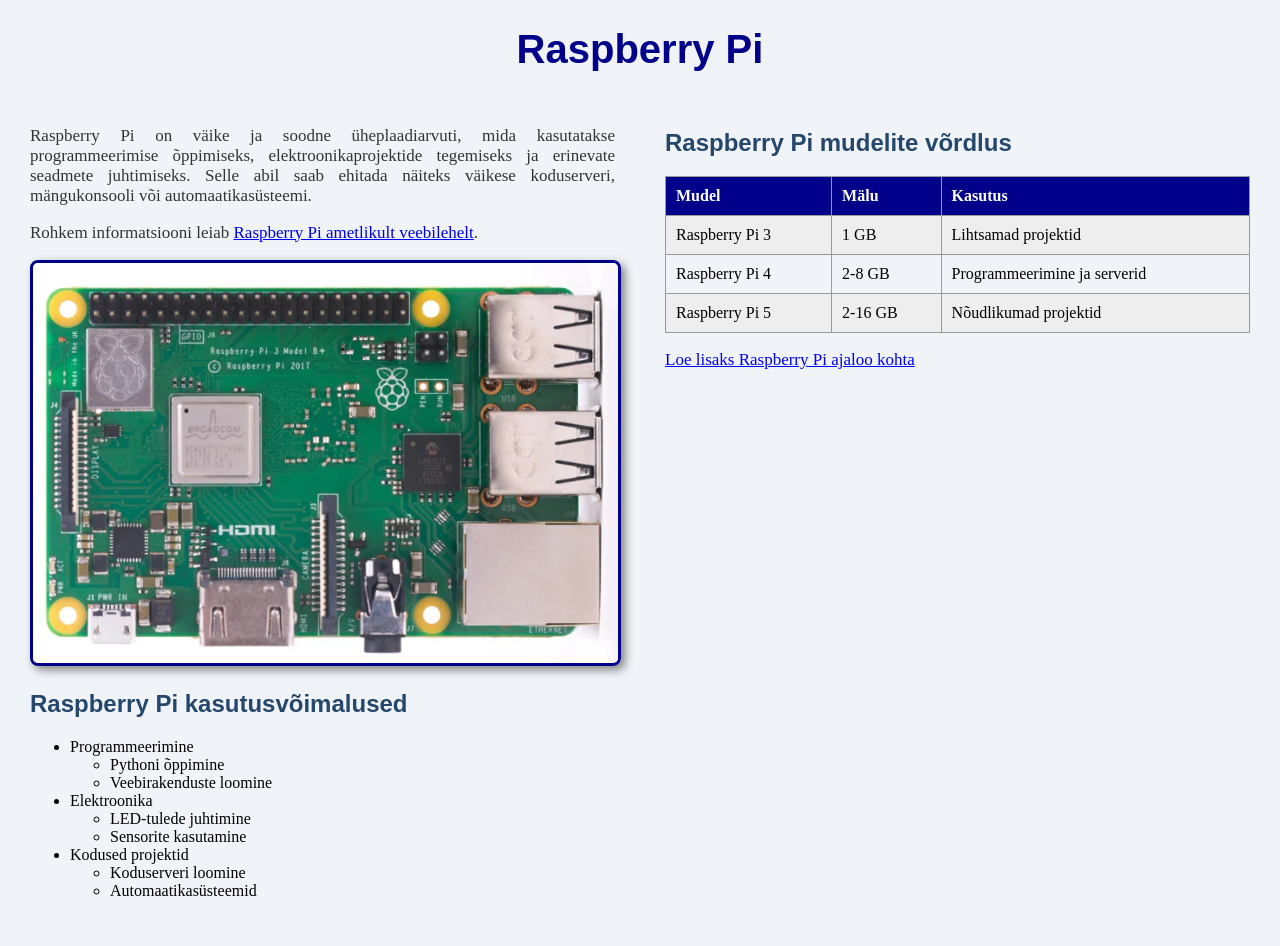
<file: index.html>
<!DOCTYPE html>
<html lang="et">
<head>
    <meta charset="UTF-8">
    <title>Raspberry Pi</title>
    <link rel="stylesheet" href="style.css">
</head>
<body>

    <h1>Raspberry Pi</h1>

    <div class="sisu">

        <div class="veerg">
            <p>Raspberry Pi on väike ja soodne üheplaadiarvuti, mida kasutatakse programmeerimise õppimiseks, elektroonikaprojektide tegemiseks ja erinevate seadmete juhtimiseks. Selle abil saab ehitada näiteks väikese koduserveri, mängukonsooli või automaatikasüsteemi.</p>

            <p>Rohkem informatsiooni leiab <a href="https://www.raspberrypi.com/" target="_blank" rel="noopener noreferrer">Raspberry Pi ametlikult veebilehelt</a>.</p>

            <img src="raspberrypi.jpg" alt="Raspberry Pi üheplaadiarvuti">

            <h2>Raspberry Pi kasutusvõimalused</h2>

            <ul>
                <li>Programmeerimine
                    <ul>
                        <li>Pythoni õppimine</li>
                        <li>Veebirakenduste loomine</li>
                    </ul>
                </li>
                <li>Elektroonika
                    <ul>
                        <li>LED-tulede juhtimine</li>
                        <li>Sensorite kasutamine</li>
                    </ul>
                </li>
                <li>Kodused projektid
                    <ul>
                        <li>Koduserveri loomine</li>
                        <li>Automaatikasüsteemid</li>
                    </ul>
                </li>
            </ul>
        </div>

        <div class="veerg">
            <h2>Raspberry Pi mudelite võrdlus</h2>

            <table>
                <tr>
                    <th>Mudel</th>
                    <th>Mälu</th>
                    <th>Kasutus</th>
                </tr>
                <tr>
                    <td>Raspberry Pi 3</td>
                    <td>1 GB</td>
                    <td>Lihtsamad projektid</td>
                </tr>
                <tr>
                    <td>Raspberry Pi 4</td>
                    <td>2-8 GB</td>
                    <td>Programmeerimine ja serverid</td>
                </tr>
                <tr>
                    <td>Raspberry Pi 5</td>
                    <td>2-16 GB</td>
                    <td>Nõudlikumad projektid</td>
                </tr>
            </table>

            <p><a href="teine.html">Loe lisaks Raspberry Pi ajaloo kohta</a></p>
        </div>

    </div>

</body>
</html>
</file>
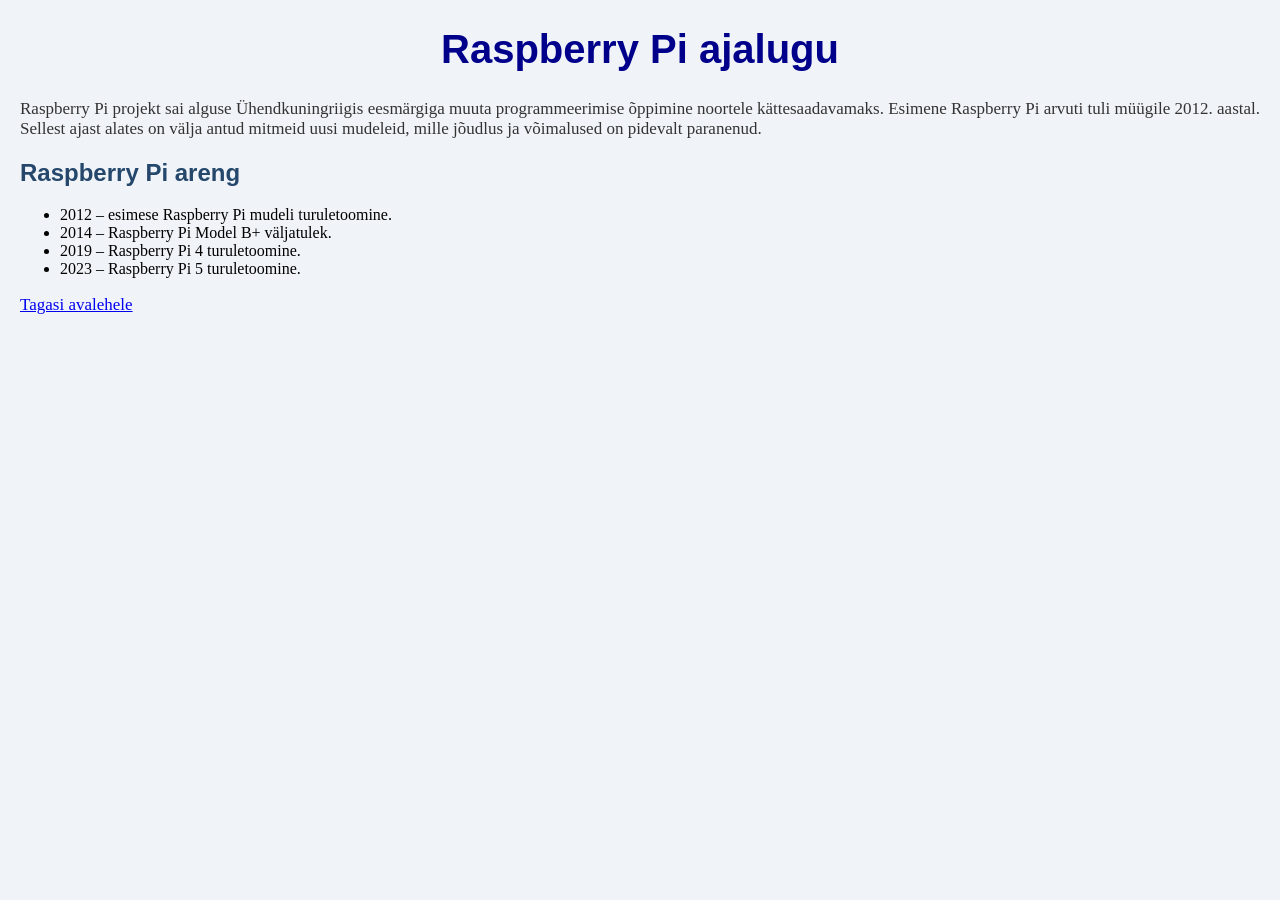
<file: teine.html>
<!DOCTYPE html>
<html lang="et">
<head>
    <meta charset="UTF-8">
    <title>Raspberry Pi ajalugu</title>
    <link rel="stylesheet" href="style.css">
</head>
<body>

    <h1>Raspberry Pi ajalugu</h1>

    <p>Raspberry Pi projekt sai alguse Ühendkuningriigis eesmärgiga muuta programmeerimise õppimine noortele kättesaadavamaks. Esimene Raspberry Pi arvuti tuli müügile 2012. aastal. Sellest ajast alates on välja antud mitmeid uusi mudeleid, mille jõudlus ja võimalused on pidevalt paranenud.</p>

    <h2>Raspberry Pi areng</h2>

    <ul>
        <li>2012 – esimese Raspberry Pi mudeli turuletoomine.</li>
        <li>2014 – Raspberry Pi Model B+ väljatulek.</li>
        <li>2019 – Raspberry Pi 4 turuletoomine.</li>
        <li>2023 – Raspberry Pi 5 turuletoomine.</li>
    </ul>

    <p><a href="index.html">Tagasi avalehele</a></p>

</body>
</html>
</file>
<file: style.css>
body {
    margin: 20px;
    background-color: #f0f4f8;
}
h1 {
    color: darkblue;
    font-size: 40px;
    font-family: Arial, sans-serif;
    text-align: center;
}
h2 {
    color: #24476b;
    font-family: Arial, sans-serif;
}
p {
    color: #333333;
    font-size: 17px;
    font-family: Georgia, serif;
    text-align: justify;
}
img {
    border: 3px solid darkblue;
    border-radius: 8px;
    box-shadow: 4px 4px 10px gray;
    max-width: 100%;
}
table {
    width: 100%;
    border-collapse: collapse;
    margin-top: 15px;
}

th, td {
    border: 1px solid #999999;
    padding: 10px;
    text-align: left;
}
th {
    background-color: darkblue;
    color: white;
    font-weight: bold;
}
tr:nth-child(even) {
    background-color: #eeeeee;
}

/* Kahe tulba paigutus */
.sisu {
    display: grid;
    grid-template-columns: 1fr 1fr;
    gap: 30px;
}

.veerg {
    padding: 10px;
}

/* Väiksematel ekraanidel üks tulp */
@media (max-width: 700px) {
    .sisu {
        grid-template-columns: 1fr;
    }
}
</file>
